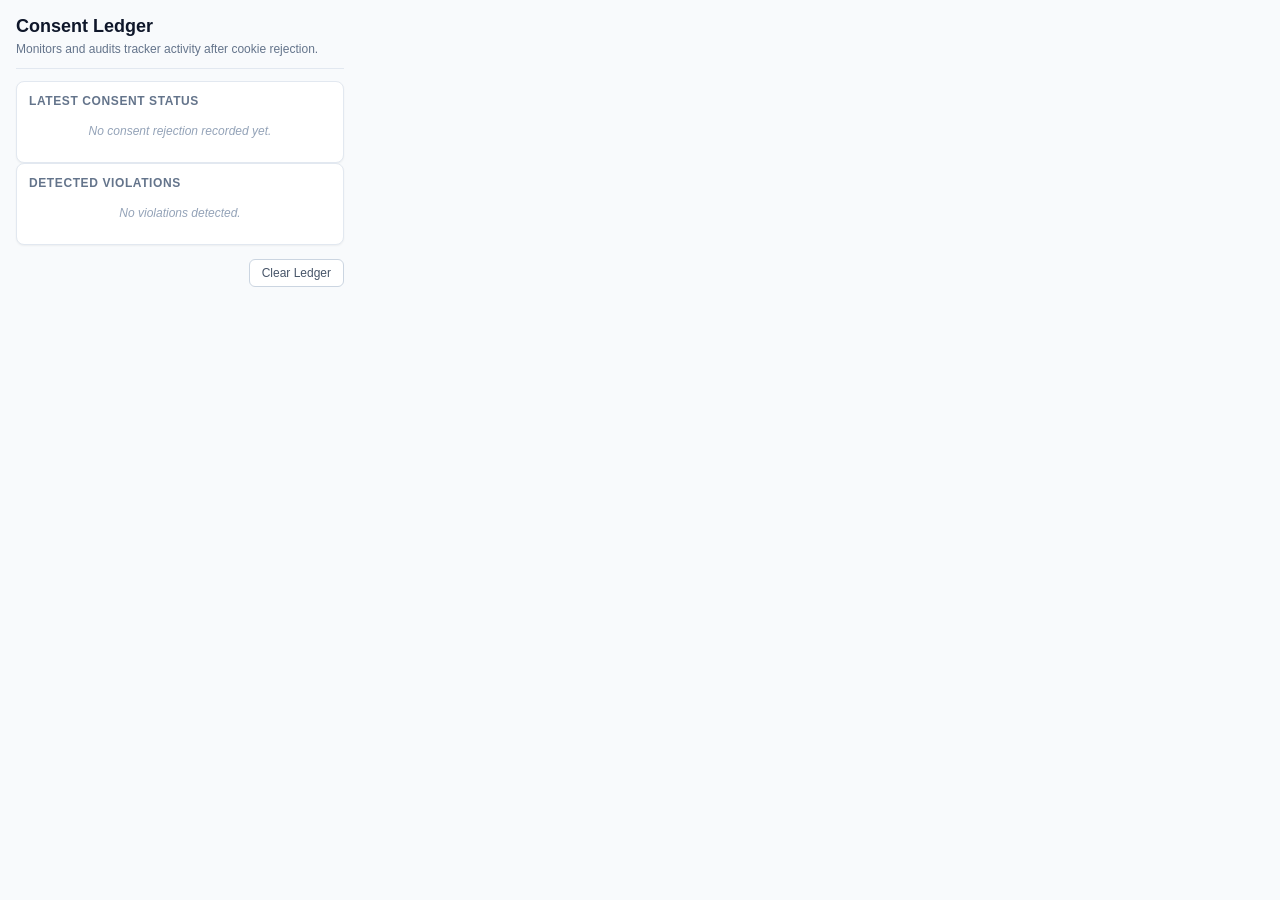
<file: extension/popup/popup.html>
<!DOCTYPE html>
<html lang="en">
<head>
  <meta charset="UTF-8">
  <meta name="viewport" content="width=device-width, initial-scale=1.0">
  <title>Consent Ledger</title>
  <link rel="stylesheet" href="popup.css">
</head>
<body>
  <div class="popup-container">
    <!-- Header with title and short description -->
    <header>
      <h1>Consent Ledger</h1>
      <p class="description">Monitors and audits tracker activity after cookie rejection.</p>
    </header>

    <main>
      <!-- Section 1: Latest Consent Status -->
      <section class="card" id="consent-section">
        <h2>Latest Consent Status</h2>
        <div id="consent-status">
          <p class="empty-state">No consent rejection recorded yet.</p>
        </div>
      </section>

      <!-- Section 2: Detected Violations -->
      <section class="card" id="violations-section">
        <h2>Detected Violations</h2>
        <div id="violations-list">
          <p class="empty-state">No violations detected.</p>
        </div>
      </section>
    </main>

    <!-- Footer with action button -->
    <footer>
      <button id="clear-btn" type="button">Clear Ledger</button>
    </footer>
  </div>

  <script src="popup.js"></script>
</body>
</html>
</file>
<file: extension/popup/popup.css>
/* popup.css - Styles for Consent Ledger Extension Popup */

/* 1. Base and Body Styles */
body {
  margin: 0;
  padding: 0;
  font-family: -apple-system, BlinkMacSystemFont, "Segoe UI", Roboto, Helvetica, Arial, sans-serif;
  width: 360px;
  background-color: #f8fafc;
  color: #0f172a;
}

/* 2. Popup Container */
.popup-container {
  padding: 16px;
  display: flex;
  flex-direction: column;
  gap: 12px;
}

/* 3. Header Section */
header {
  border-bottom: 1px solid #e2e8f0;
  padding-bottom: 10px;
}

h1 {
  font-size: 18px;
  font-weight: 700;
  color: #0f172a;
  margin: 0 0 4px 0;
}

.description {
  font-size: 12px;
  color: #64748b;
  margin: 0;
  line-height: 1.4;
}

/* 4. Headings */
h2 {
  font-size: 12px;
  font-weight: 600;
  text-transform: uppercase;
  letter-spacing: 0.05em;
  color: #64748b;
  margin: 0 0 8px 0;
}

/* 5. Card Container */
.card {
  background-color: #ffffff;
  border: 1px solid #e2e8f0;
  border-radius: 8px;
  padding: 12px;
  box-shadow: 0 1px 2px rgba(0, 0, 0, 0.05);
}

/* 6. Consent Status Display */
.consent-item {
  display: flex;
  flex-direction: column;
  gap: 4px;
  font-size: 12px;
}

.consent-row {
  display: flex;
  justify-content: space-between;
  gap: 8px;
}

.consent-label {
  color: #64748b;
  font-weight: 500;
}

.consent-value {
  color: #0f172a;
  font-weight: 600;
  word-break: break-all;
  text-align: right;
}

.badge-rejected {
  display: inline-block;
  background-color: #fee2e2;
  color: #b91c1c;
  font-size: 11px;
  font-weight: 600;
  padding: 2px 8px;
  border-radius: 9999px;
  border: 1px solid #fca5a5;
  align-self: flex-start;
  margin-bottom: 4px;
}

/* 7. Violation Records */
.violations-container {
  display: flex;
  flex-direction: column;
  gap: 8px;
  max-height: 190px;
  overflow-y: auto;
}

.violation-card {
  background-color: #fff1f2;
  border: 1px solid #fecdd3;
  border-left: 4px solid #e11d48;
  border-radius: 6px;
  padding: 8px 10px;
  font-size: 12px;
}

.violation-header {
  display: flex;
  align-items: center;
  justify-content: space-between;
  margin-bottom: 6px;
}

.violation-title {
  color: #9f1239;
  font-weight: 700;
  font-size: 11px;
  text-transform: uppercase;
  letter-spacing: 0.04em;
}

.violation-time {
  color: #881337;
  font-size: 11px;
}

.violation-url {
  color: #4c0519;
  font-family: ui-monospace, SFMono-Regular, Menlo, Monaco, Consolas, monospace;
  font-size: 11px;
  word-break: break-all;
  background-color: #ffe4e6;
  padding: 4px 6px;
  border-radius: 4px;
  margin-top: 4px;
}

/* 8. Empty-State Messages */
.empty-state {
  font-size: 12px;
  color: #94a3b8;
  font-style: italic;
  margin: 4px 0;
  text-align: center;
  padding: 8px 0;
}

/* 9. Footer & Clear Ledger Button */
footer {
  display: flex;
  justify-content: flex-end;
  padding-top: 2px;
}

#clear-btn {
  background-color: #ffffff;
  color: #475569;
  border: 1px solid #cbd5e1;
  padding: 6px 12px;
  border-radius: 6px;
  font-size: 12px;
  font-weight: 500;
  cursor: pointer;
  transition: all 0.15s ease-in-out;
}

#clear-btn:hover {
  background-color: #fee2e2;
  color: #b91c1c;
  border-color: #fca5a5;
}
</file>
